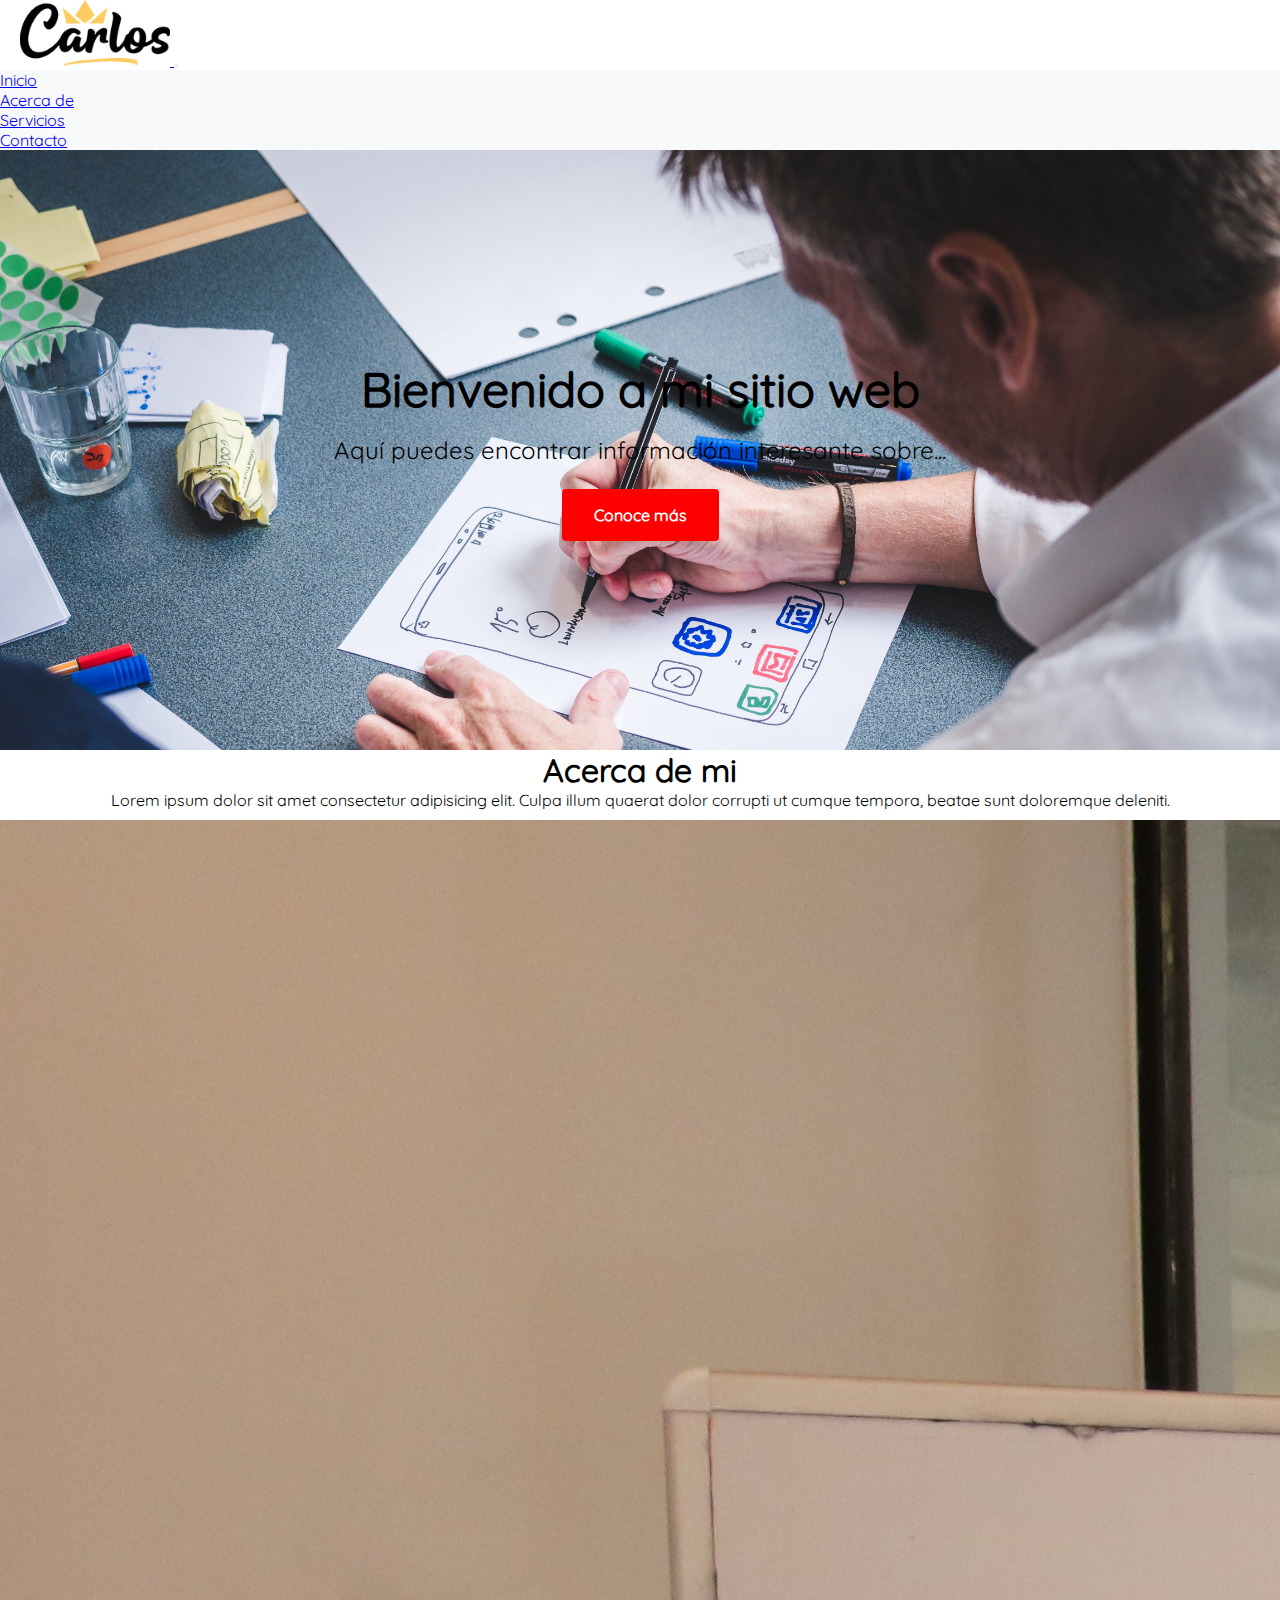
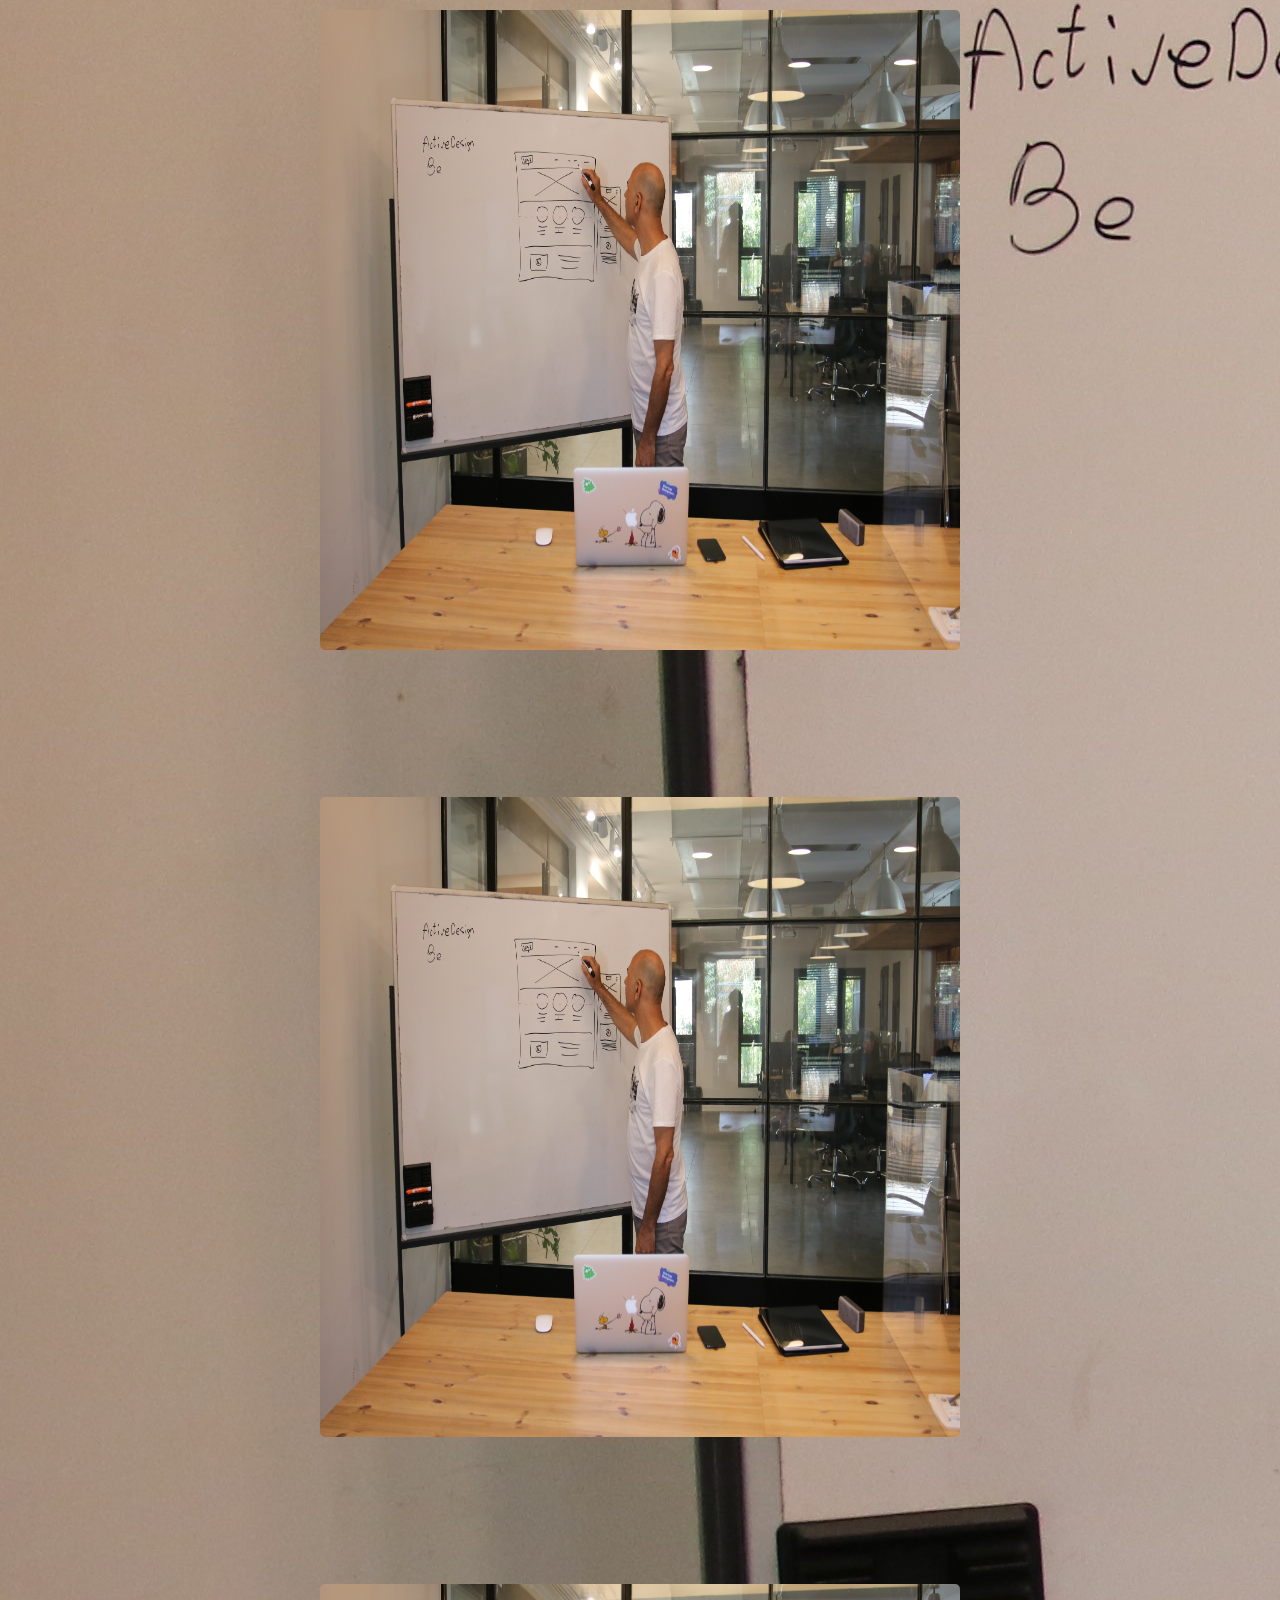
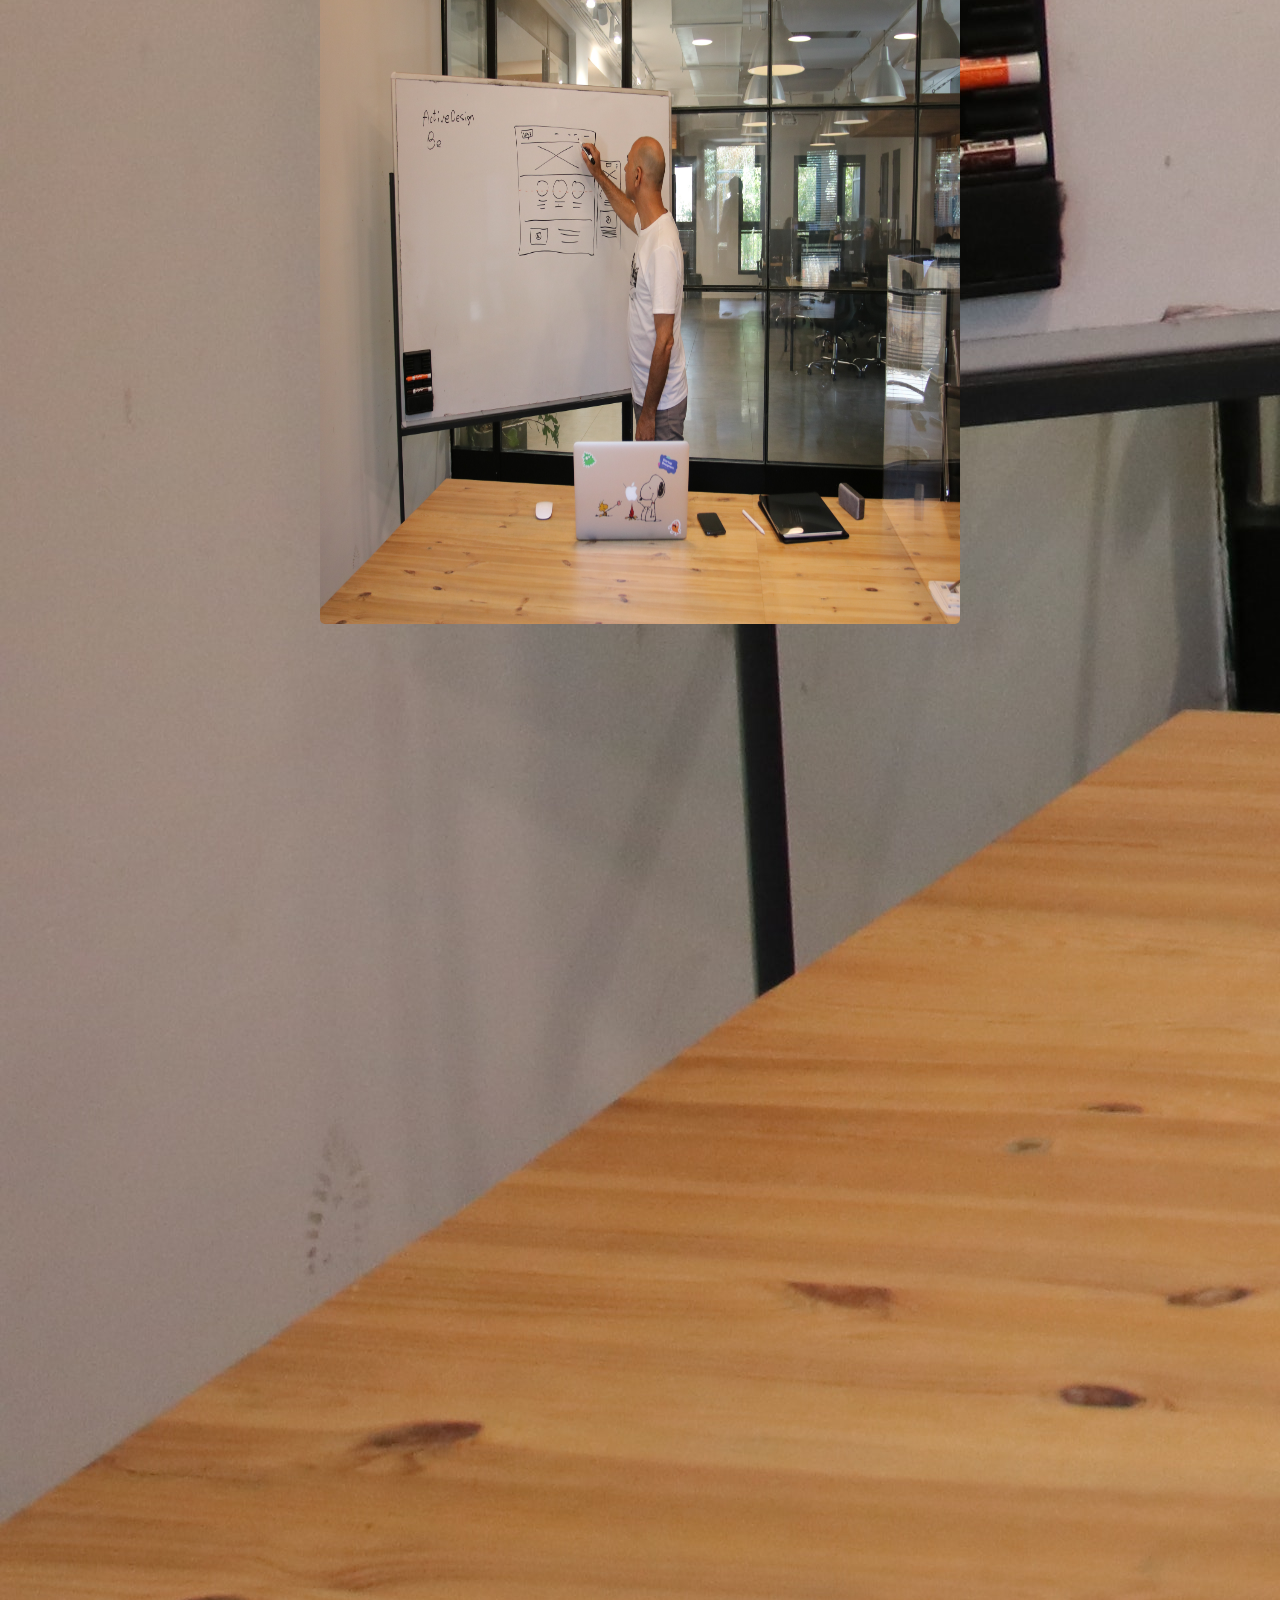
<file: web_carlos/index.html>
<!DOCTYPE html>
<html lang="en">
  <head>
    <meta charset="UTF-8" />
    <meta http-equiv="X-UA-Compatible" content="IE=edge" />
    <meta name="viewport" content="width=device-width, initial-scale=1.0" />
    <link href="https://cdn.jsdelivr.net/npm/bootstrap@5.3.0-alpha3/dist/css/bootstrap.min.css" rel="stylesheet"
      integrity="sha384-KK94CHFLLe+nY2dmCWGMq91rCGa5gtU4mk92HdvYe+M/SXH301p5ILy+dN9+nJOZ" crossorigin="anonymous">
    <link rel="stylesheet" href="./css/styles.css" />
    <title>Pagina web Carlos</title>
  </head>
  <body>
    <nav class="navbar navbar-expand-lg navbar-light bg-light">
      <div class="container-fluid">
        <a class="navbar-brand" href="/">
          <img src="./assets/img/carlos_logo.webp" alt="logo" />
        </a>
        <button class="navbar-toggler" type="button" data-bs-toggle="collapse" data-bs-target="#navbarSupportedContent"
          aria-controls="navbarSupportedContent" aria-expanded="false" aria-label="Toggle navigation">
          <span class="navbar-toggler-icon"></span>
        </button>
        <div class="collapse navbar-collapse" id="navbarSupportedContent">
          <ul class="navbar-nav me-auto mb-2 mb-lg-0">
            <li class="nav-item">
              <a class="nav-link active" aria-current="page" href="index.html">Inicio</a>
            </li>
            <li class="nav-item">
              <a class="nav-link" href="about.html">Acerca de</a>
            </li>
            <li class="nav-item">
              <a class="nav-link" href="servicios.html">Servicios</a>
            </li>
            <li class="nav-item">
              <a class="nav-link" href="contacto.html">Contacto</a>
            </li>
          </ul>
        </div>
      </div>
    </nav>
    <section id="hero" class="hero-section">
      <!-- Aquí puedes agregar el contenido de la sección "Hero Section" -->
      <div class="container hero-content">
        <div class="row">
          <div class="col-12">
            <h1 class="hero-title">Bienvenido a mi sitio web</h1>
            <p class="hero-description">
              Aquí puedes encontrar información interesante sobre...
            </p>
            <a href="#sobre-mi" class="hero-button">Conoce más</a>
          </div>
        </div>
        </div>
    </section>
    <section id="sobre-mi">
      <!-- Aquí puedes agregar el contenido de la sección "Acerca de" -->
      <div class="container">
        <div class="row justify-content-center">
          <div class="col-12">
            <div class="head-title">
              <h1>Acerca de mi</h1>
              <p>Lorem ipsum dolor sit amet consectetur adipisicing elit. Culpa illum quaerat dolor corrupti ut cumque
                tempora, beatae sunt doloremque deleniti.</p>
            </div>
          </div>
          </div>
          <div class="row justify-content-center">
            <div class="col-12 col-xxl-7">
              <div class="d-flex justify-content-center align-items-center">
                <div class="image">
                  <img
                  class="img-fluid"
                  src="./assets/img/about.jpg"
                  alt="about"
                />
              </div>
              </div>
              </div>
              <div class="col-12 col-xxl-5 mt-3">
            <p class="text">
              Lorem ipsum dolor sit amet consectetur adipisicing elit. Quisquam
              placeat neque esse illo rerum. Odio fugit iste sapiente, ducimus
              possimus reprehenderit et doloremque nostrum sunt vitae asperiores
              fuga molestias ab officia? Provident reprehenderit magnam deserunt
              voluptatum id fugiat tempore magni in! Obcaecati nostrum provident,
              commodi consectetur consequuntur suscipit similique fugiat
              voluptate, sequi ea magnam aliquam iste id! Repudiandae, totam
              accusantium?
            </p>
            </div>
            </div>
      </div>

    </section>

    <section id="servicios">
      <!-- Aquí puedes agregar el contenido de la sección "Servicios" -->
      <div class="container">
        <div class="row justify-content-center">
          <div class="col-12">
            <div class="head-title">
              <h1>Servicios</h1>
              <p>Lorem ipsum dolor sit amet consectetur adipisicing elit. Culpa illum quaerat dolor corrupti ut cumque tempora,
                beatae sunt doloremque deleniti.</p>
            </div>
          </div>
          </div>
          <div class="row">
            <div class="col-12 col-xxl-4">
              <div class="services-content">
                <img src="./assets/img/about.jpg" alt="about" class="image" />
                <h3>Servicio 1</h3>
                <p class="text">
                  Lorem ipsum dolor sit amet consectetur adipisicing elit. Quisquam
                  placeat neque esse illo rerum. Odio fugit iste sapiente, ducimus
                  possimus reprehenderit et doloremque nostrum sunt vitae asperiores
                  fuga molestias ab officia? Provident reprehenderit magnam deserunt
                  
                </p>
              </div>
          </div>
          <div class="col-12 col-xxl-4">
            <div class="services-content">
              <img src="./assets/img/about.jpg" alt="about" class="image" />
              <h3>Servicio 1</h3>
              <p class="text">
                Lorem ipsum dolor sit amet consectetur adipisicing elit. Quisquam
                placeat neque esse illo rerum. Odio fugit iste sapiente, ducimus
                possimus reprehenderit et doloremque nostrum sunt vitae asperiores
                fuga molestias ab officia? Provident reprehenderit magnam deserunt
                
              </p>
              </div>
          </div>
          <div class="col-12 col-xxl-4">
            <div class="services-content">
              <img src="./assets/img/about.jpg" alt="about" class="image" />
              <h3>Servicio 1</h3>
              <p class="text">
                Lorem ipsum dolor sit amet consectetur adipisicing elit. Quisquam
                placeat neque esse illo rerum. Odio fugit iste sapiente, ducimus
                possimus reprehenderit et doloremque nostrum sunt vitae asperiores
                fuga molestias ab officia? Provident reprehenderit magnam deserunt
                
              </p>
            </div>
            </div>
        </div>
      </div>
    </section>
    
    <footer>
      <!-- Aquí puedes agregar tu pie de página con información adicional o enlaces de interés -->
    </footer>
    <script src="https://cdn.jsdelivr.net/npm/bootstrap@5.3.0-alpha3/dist/js/bootstrap.bundle.min.js"
      integrity="sha384-ENjdO4Dr2bkBIFxQpeoTz1HIcje39Wm4jDKdf19U8gI4ddQ3GYNS7NTKfAdVQSZe" crossorigin="anonymous"></script>
  </body>
</html>
</file>
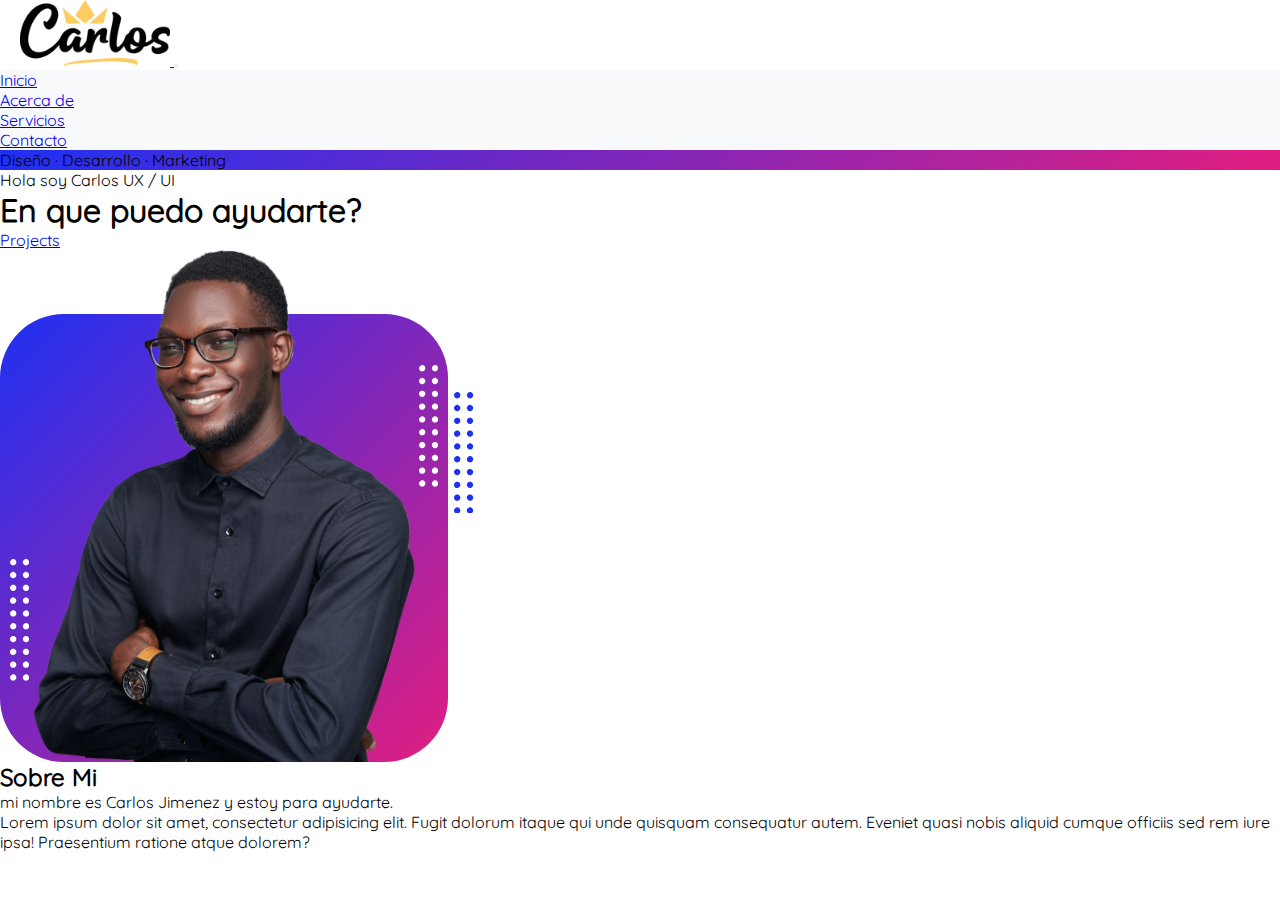
<file: web_carlos/about.html>
<!DOCTYPE html>
<html lang="en">
<head>
  <meta charset="UTF-8">
  <meta http-equiv="X-UA-Compatible" content="IE=edge">
  <meta name="viewport" content="width=device-width, initial-scale=1.0">
<link href="https://cdn.jsdelivr.net/npm/bootstrap@5.3.0-alpha3/dist/css/bootstrap.min.css" rel="stylesheet"
    integrity="sha384-KK94CHFLLe+nY2dmCWGMq91rCGa5gtU4mk92HdvYe+M/SXH301p5ILy+dN9+nJOZ" crossorigin="anonymous">
<link rel="stylesheet" href="./css/styles.css" />
<title>Sobre Mi</title>
</head>
<body>
    <nav class="navbar navbar-expand-lg navbar-light bg-light">
        <div class="container-fluid">
            <a class="navbar-brand" href="/">
                <img src="./assets/img/carlos_logo.webp" alt="logo" />
        </a>
        <button class="navbar-toggler" type="button" data-bs-toggle="collapse" data-bs-target="#navbarSupportedContent"
            aria-controls="navbarSupportedContent" aria-expanded="false" aria-label="Toggle navigation">
            <span class="navbar-toggler-icon"></span>
        </button>
        <div class="collapse navbar-collapse" id="navbarSupportedContent">
            <ul class="navbar-nav me-auto mb-2 mb-lg-0">
                <li class="nav-item">
                    <a class="nav-link active" aria-current="page" href="index.html">Inicio</a>
                </li>
                <li class="nav-item">
                    <a class="nav-link" href="about.html">Acerca de</a>
                </li>
                <li class="nav-item">
                    <a class="nav-link" href="servicios.html">Servicios</a>
                </li>
                <li class="nav-item">
                    <a class="nav-link" href="contacto.html">Contacto</a>
                </li>
            </ul>
        </div>
        </div>
    </nav>
<!-- Header-->
<header class="py-5">
    <div class="container px-5 pb-5">
        <div class="row gx-5 align-items-center">
            <div class="col-xxl-5">
                <!-- Header text content-->
                <div class="text-center text-xxl-start">
                    <div class="badge bg-gradient-primary-to-secondary text-white mb-4">
                        <div class="text-uppercase">Diseño &middot; Desarrollo &middot; Marketing</div>
                    </div>
                    <div class="fs-3 fw-light text-muted">Hola soy Carlos UX / UI</div>
                    <h1 class="display-3 fw-bolder mb-5"><span class="text-gradient d-inline">En que puedo
                            ayudarte?</span></h1>
                    <div class="d-grid gap-3 d-sm-flex justify-content-sm-center justify-content-xxl-start mb-3">
                        <a class="btn btn-outline-dark btn-lg px-5 py-3 fs-6 fw-bolder"
                            href="servicios.html">Projects</a>
                    </div>
                </div>
            </div>
            <div class="col-xxl-7">
                <!-- Header profile picture-->
                <div class="d-flex justify-content-center mt-5 mt-xxl-0">
                    <div class="profile bg-gradient-primary-to-secondary">
                        <!-- TIP: For best results, use a photo with a transparent background like the demo example below-->
                        <!-- Watch a tutorial on how to do this on YouTube (link)-->
                        <img class="profile-img" src="./assets/img/profile.png" alt="imagen" />
                        <div class="dots-1">
                            <!-- SVG Dots-->
                            <svg version="1.1" xmlns="http://www.w3.org/2000/svg"
                                xmlns:xlink="http://www.w3.org/1999/xlink" x="0px" y="0px" viewBox="0 0 191.6 1215.4"
                                style="enable-background: new 0 0 191.6 1215.4" xml:space="preserve">
                                <g transform="translate(0.000000,1280.000000) scale(0.100000,-0.100000)">
                                    <path
                                        d="M227.7,12788.6c-105-35-200-141-222-248c-43-206,163-412,369-369c155,32,275,190,260,339c-11,105-90,213-190,262        C383.7,12801.6,289.7,12808.6,227.7,12788.6z">
                                    </path>
                                    <path
                                        d="M1507.7,12788.6c-151-50-253-216-222-362c25-119,136-230,254-255c194-41,395,142,375,339c-11,105-90,213-190,262        C1663.7,12801.6,1569.7,12808.6,1507.7,12788.6z">
                                    </path>
                                    <path
                                        d="M227.7,11508.6c-105-35-200-141-222-248c-43-206,163-412,369-369c155,32,275,190,260,339c-11,105-90,213-190,262        C383.7,11521.6,289.7,11528.6,227.7,11508.6z">
                                    </path>
                                    <path
                                        d="M1507.7,11508.6c-151-50-253-216-222-362c25-119,136-230,254-255c194-41,395,142,375,339c-11,105-90,213-190,262        C1663.7,11521.6,1569.7,11528.6,1507.7,11508.6z">
                                    </path>
                                    <path
                                        d="M227.7,10228.6c-105-35-200-141-222-248c-43-206,163-412,369-369c155,32,275,190,260,339c-11,105-90,213-190,262        C383.7,10241.6,289.7,10248.6,227.7,10228.6z">
                                    </path>
                                    <path
                                        d="M1507.7,10228.6c-105-35-200-141-222-248c-43-206,163-412,369-369c155,32,275,190,260,339c-11,105-90,213-190,262        C1663.7,10241.6,1569.7,10248.6,1507.7,10228.6z">
                                    </path>
                                    <path
                                        d="M227.7,8948.6c-105-35-200-141-222-248c-43-206,163-412,369-369c155,32,275,190,260,339c-11,105-90,213-190,262        C383.7,8961.6,289.7,8968.6,227.7,8948.6z">
                                    </path>
                                    <path
                                        d="M1507.7,8948.6c-105-35-200-141-222-248c-43-206,163-412,369-369c155,32,275,190,260,339c-11,105-90,213-190,262        C1663.7,8961.6,1569.7,8968.6,1507.7,8948.6z">
                                    </path>
                                    <path
                                        d="M227.7,7668.6c-105-35-200-141-222-248c-43-206,163-412,369-369c155,32,275,190,260,339c-11,105-90,213-190,262        C383.7,7681.6,289.7,7688.6,227.7,7668.6z">
                                    </path>
                                    <path
                                        d="M1507.7,7668.6c-105-35-200-141-222-248c-43-206,163-412,369-369c155,32,275,190,260,339c-11,105-90,213-190,262        C1663.7,7681.6,1569.7,7688.6,1507.7,7668.6z">
                                    </path>
                                    <path
                                        d="M227.7,6388.6c-105-35-200-141-222-248c-43-206,163-412,369-369c155,32,275,190,260,339c-11,105-90,213-190,262        C383.7,6401.6,289.7,6408.6,227.7,6388.6z">
                                    </path>
                                    <path
                                        d="M1507.7,6388.6c-105-35-200-141-222-248c-43-206,163-412,369-369c155,32,275,190,260,339c-11,105-90,213-190,262        C1663.7,6401.6,1569.7,6408.6,1507.7,6388.6z">
                                    </path>
                                    <path
                                        d="M227.7,5108.6c-105-35-200-141-222-248c-43-206,163-412,369-369c155,32,275,190,260,339c-11,105-90,213-190,262        C383.7,5121.6,289.7,5128.6,227.7,5108.6z">
                                    </path>
                                    <path
                                        d="M1507.7,5108.6c-105-35-200-141-222-248c-43-206,163-412,369-369c155,32,275,190,260,339c-11,105-90,213-190,262        C1663.7,5121.6,1569.7,5128.6,1507.7,5108.6z">
                                    </path>
                                    <path
                                        d="M227.7,3828.6c-105-35-200-141-222-248c-43-206,163-412,369-369c155,32,275,190,260,339c-11,105-90,213-190,262        C383.7,3841.6,289.7,3848.6,227.7,3828.6z">
                                    </path>
                                    <path
                                        d="M1507.7,3828.6c-105-35-200-141-222-248c-43-206,163-412,369-369c155,32,275,190,260,339c-11,105-90,213-190,262        C1663.7,3841.6,1569.7,3848.6,1507.7,3828.6z">
                                    </path>
                                    <path
                                        d="M227.7,2548.6c-105-35-200-141-222-248c-43-206,163-412,369-369c155,32,275,190,260,339c-11,105-90,213-190,262        C383.7,2561.6,289.7,2568.6,227.7,2548.6z">
                                    </path>
                                    <path
                                        d="M1507.7,2548.6c-105-35-200-141-222-248c-43-206,163-412,369-369c155,32,275,190,260,339c-11,105-90,213-190,262        C1663.7,2561.6,1569.7,2568.6,1507.7,2548.6z">
                                    </path>
                                    <path
                                        d="M227.7,1268.6c-105-35-200-141-222-248c-43-206,163-412,369-369c155,32,275,190,260,339c-11,105-90,213-190,262        C383.7,1281.6,289.7,1288.6,227.7,1268.6z">
                                    </path>
                                    <path
                                        d="M1507.7,1268.6c-105-35-200-141-222-248c-43-206,163-412,369-369c155,32,275,190,260,339c-11,105-90,213-190,262        C1663.7,1281.6,1569.7,1288.6,1507.7,1268.6z">
                                    </path>
                                </g>
                            </svg>
                            <!-- END of SVG dots-->
                        </div>
                        <div class="dots-2">
                            <!-- SVG Dots-->
                            <svg version="1.1" xmlns="http://www.w3.org/2000/svg"
                                xmlns:xlink="http://www.w3.org/1999/xlink" x="0px" y="0px" viewBox="0 0 191.6 1215.4"
                                style="enable-background: new 0 0 191.6 1215.4" xml:space="preserve">
                                <g transform="translate(0.000000,1280.000000) scale(0.100000,-0.100000)">
                                    <path
                                        d="M227.7,12788.6c-105-35-200-141-222-248c-43-206,163-412,369-369c155,32,275,190,260,339c-11,105-90,213-190,262        C383.7,12801.6,289.7,12808.6,227.7,12788.6z">
                                    </path>
                                    <path
                                        d="M1507.7,12788.6c-151-50-253-216-222-362c25-119,136-230,254-255c194-41,395,142,375,339c-11,105-90,213-190,262        C1663.7,12801.6,1569.7,12808.6,1507.7,12788.6z">
                                    </path>
                                    <path
                                        d="M227.7,11508.6c-105-35-200-141-222-248c-43-206,163-412,369-369c155,32,275,190,260,339c-11,105-90,213-190,262        C383.7,11521.6,289.7,11528.6,227.7,11508.6z">
                                    </path>
                                    <path
                                        d="M1507.7,11508.6c-151-50-253-216-222-362c25-119,136-230,254-255c194-41,395,142,375,339c-11,105-90,213-190,262        C1663.7,11521.6,1569.7,11528.6,1507.7,11508.6z">
                                    </path>
                                    <path
                                        d="M227.7,10228.6c-105-35-200-141-222-248c-43-206,163-412,369-369c155,32,275,190,260,339c-11,105-90,213-190,262        C383.7,10241.6,289.7,10248.6,227.7,10228.6z">
                                    </path>
                                    <path
                                        d="M1507.7,10228.6c-105-35-200-141-222-248c-43-206,163-412,369-369c155,32,275,190,260,339c-11,105-90,213-190,262        C1663.7,10241.6,1569.7,10248.6,1507.7,10228.6z">
                                    </path>
                                    <path
                                        d="M227.7,8948.6c-105-35-200-141-222-248c-43-206,163-412,369-369c155,32,275,190,260,339c-11,105-90,213-190,262        C383.7,8961.6,289.7,8968.6,227.7,8948.6z">
                                    </path>
                                    <path
                                        d="M1507.7,8948.6c-105-35-200-141-222-248c-43-206,163-412,369-369c155,32,275,190,260,339c-11,105-90,213-190,262        C1663.7,8961.6,1569.7,8968.6,1507.7,8948.6z">
                                    </path>
                                    <path
                                        d="M227.7,7668.6c-105-35-200-141-222-248c-43-206,163-412,369-369c155,32,275,190,260,339c-11,105-90,213-190,262        C383.7,7681.6,289.7,7688.6,227.7,7668.6z">
                                    </path>
                                    <path
                                        d="M1507.7,7668.6c-105-35-200-141-222-248c-43-206,163-412,369-369c155,32,275,190,260,339c-11,105-90,213-190,262        C1663.7,7681.6,1569.7,7688.6,1507.7,7668.6z">
                                    </path>
                                    <path
                                        d="M227.7,6388.6c-105-35-200-141-222-248c-43-206,163-412,369-369c155,32,275,190,260,339c-11,105-90,213-190,262        C383.7,6401.6,289.7,6408.6,227.7,6388.6z">
                                    </path>
                                    <path
                                        d="M1507.7,6388.6c-105-35-200-141-222-248c-43-206,163-412,369-369c155,32,275,190,260,339c-11,105-90,213-190,262        C1663.7,6401.6,1569.7,6408.6,1507.7,6388.6z">
                                    </path>
                                    <path
                                        d="M227.7,5108.6c-105-35-200-141-222-248c-43-206,163-412,369-369c155,32,275,190,260,339c-11,105-90,213-190,262        C383.7,5121.6,289.7,5128.6,227.7,5108.6z">
                                    </path>
                                    <path
                                        d="M1507.7,5108.6c-105-35-200-141-222-248c-43-206,163-412,369-369c155,32,275,190,260,339c-11,105-90,213-190,262        C1663.7,5121.6,1569.7,5128.6,1507.7,5108.6z">
                                    </path>
                                    <path
                                        d="M227.7,3828.6c-105-35-200-141-222-248c-43-206,163-412,369-369c155,32,275,190,260,339c-11,105-90,213-190,262        C383.7,3841.6,289.7,3848.6,227.7,3828.6z">
                                    </path>
                                    <path
                                        d="M1507.7,3828.6c-105-35-200-141-222-248c-43-206,163-412,369-369c155,32,275,190,260,339c-11,105-90,213-190,262        C1663.7,3841.6,1569.7,3848.6,1507.7,3828.6z">
                                    </path>
                                    <path
                                        d="M227.7,2548.6c-105-35-200-141-222-248c-43-206,163-412,369-369c155,32,275,190,260,339c-11,105-90,213-190,262        C383.7,2561.6,289.7,2568.6,227.7,2548.6z">
                                    </path>
                                    <path
                                        d="M1507.7,2548.6c-105-35-200-141-222-248c-43-206,163-412,369-369c155,32,275,190,260,339c-11,105-90,213-190,262        C1663.7,2561.6,1569.7,2568.6,1507.7,2548.6z">
                                    </path>
                                    <path
                                        d="M227.7,1268.6c-105-35-200-141-222-248c-43-206,163-412,369-369c155,32,275,190,260,339c-11,105-90,213-190,262        C383.7,1281.6,289.7,1288.6,227.7,1268.6z">
                                    </path>
                                    <path
                                        d="M1507.7,1268.6c-105-35-200-141-222-248c-43-206,163-412,369-369c155,32,275,190,260,339c-11,105-90,213-190,262        C1663.7,1281.6,1569.7,1288.6,1507.7,1268.6z">
                                    </path>
                                </g>
                            </svg>
                            <!-- END of SVG dots-->
                        </div>
                        <div class="dots-3">
                            <!-- SVG Dots-->
                            <svg version="1.1" xmlns="http://www.w3.org/2000/svg"
                                xmlns:xlink="http://www.w3.org/1999/xlink" x="0px" y="0px" viewBox="0 0 191.6 1215.4"
                                style="enable-background: new 0 0 191.6 1215.4" xml:space="preserve">
                                <g transform="translate(0.000000,1280.000000) scale(0.100000,-0.100000)">
                                    <path
                                        d="M227.7,12788.6c-105-35-200-141-222-248c-43-206,163-412,369-369c155,32,275,190,260,339c-11,105-90,213-190,262        C383.7,12801.6,289.7,12808.6,227.7,12788.6z">
                                    </path>
                                    <path
                                        d="M1507.7,12788.6c-151-50-253-216-222-362c25-119,136-230,254-255c194-41,395,142,375,339c-11,105-90,213-190,262        C1663.7,12801.6,1569.7,12808.6,1507.7,12788.6z">
                                    </path>
                                    <path
                                        d="M227.7,11508.6c-105-35-200-141-222-248c-43-206,163-412,369-369c155,32,275,190,260,339c-11,105-90,213-190,262        C383.7,11521.6,289.7,11528.6,227.7,11508.6z">
                                    </path>
                                    <path
                                        d="M1507.7,11508.6c-151-50-253-216-222-362c25-119,136-230,254-255c194-41,395,142,375,339c-11,105-90,213-190,262        C1663.7,11521.6,1569.7,11528.6,1507.7,11508.6z">
                                    </path>
                                    <path
                                        d="M227.7,10228.6c-105-35-200-141-222-248c-43-206,163-412,369-369c155,32,275,190,260,339c-11,105-90,213-190,262        C383.7,10241.6,289.7,10248.6,227.7,10228.6z">
                                    </path>
                                    <path
                                        d="M1507.7,10228.6c-105-35-200-141-222-248c-43-206,163-412,369-369c155,32,275,190,260,339c-11,105-90,213-190,262        C1663.7,10241.6,1569.7,10248.6,1507.7,10228.6z">
                                    </path>
                                    <path
                                        d="M227.7,8948.6c-105-35-200-141-222-248c-43-206,163-412,369-369c155,32,275,190,260,339c-11,105-90,213-190,262        C383.7,8961.6,289.7,8968.6,227.7,8948.6z">
                                    </path>
                                    <path
                                        d="M1507.7,8948.6c-105-35-200-141-222-248c-43-206,163-412,369-369c155,32,275,190,260,339c-11,105-90,213-190,262        C1663.7,8961.6,1569.7,8968.6,1507.7,8948.6z">
                                    </path>
                                    <path
                                        d="M227.7,7668.6c-105-35-200-141-222-248c-43-206,163-412,369-369c155,32,275,190,260,339c-11,105-90,213-190,262        C383.7,7681.6,289.7,7688.6,227.7,7668.6z">
                                    </path>
                                    <path
                                        d="M1507.7,7668.6c-105-35-200-141-222-248c-43-206,163-412,369-369c155,32,275,190,260,339c-11,105-90,213-190,262        C1663.7,7681.6,1569.7,7688.6,1507.7,7668.6z">
                                    </path>
                                    <path
                                        d="M227.7,6388.6c-105-35-200-141-222-248c-43-206,163-412,369-369c155,32,275,190,260,339c-11,105-90,213-190,262        C383.7,6401.6,289.7,6408.6,227.7,6388.6z">
                                    </path>
                                    <path
                                        d="M1507.7,6388.6c-105-35-200-141-222-248c-43-206,163-412,369-369c155,32,275,190,260,339c-11,105-90,213-190,262        C1663.7,6401.6,1569.7,6408.6,1507.7,6388.6z">
                                    </path>
                                    <path
                                        d="M227.7,5108.6c-105-35-200-141-222-248c-43-206,163-412,369-369c155,32,275,190,260,339c-11,105-90,213-190,262        C383.7,5121.6,289.7,5128.6,227.7,5108.6z">
                                    </path>
                                    <path
                                        d="M1507.7,5108.6c-105-35-200-141-222-248c-43-206,163-412,369-369c155,32,275,190,260,339c-11,105-90,213-190,262        C1663.7,5121.6,1569.7,5128.6,1507.7,5108.6z">
                                    </path>
                                    <path
                                        d="M227.7,3828.6c-105-35-200-141-222-248c-43-206,163-412,369-369c155,32,275,190,260,339c-11,105-90,213-190,262        C383.7,3841.6,289.7,3848.6,227.7,3828.6z">
                                    </path>
                                    <path
                                        d="M1507.7,3828.6c-105-35-200-141-222-248c-43-206,163-412,369-369c155,32,275,190,260,339c-11,105-90,213-190,262        C1663.7,3841.6,1569.7,3848.6,1507.7,3828.6z">
                                    </path>
                                    <path
                                        d="M227.7,2548.6c-105-35-200-141-222-248c-43-206,163-412,369-369c155,32,275,190,260,339c-11,105-90,213-190,262        C383.7,2561.6,289.7,2568.6,227.7,2548.6z">
                                    </path>
                                    <path
                                        d="M1507.7,2548.6c-105-35-200-141-222-248c-43-206,163-412,369-369c155,32,275,190,260,339c-11,105-90,213-190,262        C1663.7,2561.6,1569.7,2568.6,1507.7,2548.6z">
                                    </path>
                                    <path
                                        d="M227.7,1268.6c-105-35-200-141-222-248c-43-206,163-412,369-369c155,32,275,190,260,339c-11,105-90,213-190,262        C383.7,1281.6,289.7,1288.6,227.7,1268.6z">
                                    </path>
                                    <path
                                        d="M1507.7,1268.6c-105-35-200-141-222-248c-43-206,163-412,369-369c155,32,275,190,260,339c-11,105-90,213-190,262        C1663.7,1281.6,1569.7,1288.6,1507.7,1268.6z">
                                    </path>
                                </g>
                            </svg>
                            <!-- END of SVG dots-->
                        </div>
                        <div class="dots-4">
                            <!-- SVG Dots-->
                            <svg version="1.1" xmlns="http://www.w3.org/2000/svg"
                                xmlns:xlink="http://www.w3.org/1999/xlink" x="0px" y="0px" viewBox="0 0 191.6 1215.4"
                                style="enable-background: new 0 0 191.6 1215.4" xml:space="preserve">
                                <g transform="translate(0.000000,1280.000000) scale(0.100000,-0.100000)">
                                    <path
                                        d="M227.7,12788.6c-105-35-200-141-222-248c-43-206,163-412,369-369c155,32,275,190,260,339c-11,105-90,213-190,262        C383.7,12801.6,289.7,12808.6,227.7,12788.6z">
                                    </path>
                                    <path
                                        d="M1507.7,12788.6c-151-50-253-216-222-362c25-119,136-230,254-255c194-41,395,142,375,339c-11,105-90,213-190,262        C1663.7,12801.6,1569.7,12808.6,1507.7,12788.6z">
                                    </path>
                                    <path
                                        d="M227.7,11508.6c-105-35-200-141-222-248c-43-206,163-412,369-369c155,32,275,190,260,339c-11,105-90,213-190,262        C383.7,11521.6,289.7,11528.6,227.7,11508.6z">
                                    </path>
                                    <path
                                        d="M1507.7,11508.6c-151-50-253-216-222-362c25-119,136-230,254-255c194-41,395,142,375,339c-11,105-90,213-190,262        C1663.7,11521.6,1569.7,11528.6,1507.7,11508.6z">
                                    </path>
                                    <path
                                        d="M227.7,10228.6c-105-35-200-141-222-248c-43-206,163-412,369-369c155,32,275,190,260,339c-11,105-90,213-190,262        C383.7,10241.6,289.7,10248.6,227.7,10228.6z">
                                    </path>
                                    <path
                                        d="M1507.7,10228.6c-105-35-200-141-222-248c-43-206,163-412,369-369c155,32,275,190,260,339c-11,105-90,213-190,262        C1663.7,10241.6,1569.7,10248.6,1507.7,10228.6z">
                                    </path>
                                    <path
                                        d="M227.7,8948.6c-105-35-200-141-222-248c-43-206,163-412,369-369c155,32,275,190,260,339c-11,105-90,213-190,262        C383.7,8961.6,289.7,8968.6,227.7,8948.6z">
                                    </path>
                                    <path
                                        d="M1507.7,8948.6c-105-35-200-141-222-248c-43-206,163-412,369-369c155,32,275,190,260,339c-11,105-90,213-190,262        C1663.7,8961.6,1569.7,8968.6,1507.7,8948.6z">
                                    </path>
                                    <path
                                        d="M227.7,7668.6c-105-35-200-141-222-248c-43-206,163-412,369-369c155,32,275,190,260,339c-11,105-90,213-190,262        C383.7,7681.6,289.7,7688.6,227.7,7668.6z">
                                    </path>
                                    <path
                                        d="M1507.7,7668.6c-105-35-200-141-222-248c-43-206,163-412,369-369c155,32,275,190,260,339c-11,105-90,213-190,262        C1663.7,7681.6,1569.7,7688.6,1507.7,7668.6z">
                                    </path>
                                    <path
                                        d="M227.7,6388.6c-105-35-200-141-222-248c-43-206,163-412,369-369c155,32,275,190,260,339c-11,105-90,213-190,262        C383.7,6401.6,289.7,6408.6,227.7,6388.6z">
                                    </path>
                                    <path
                                        d="M1507.7,6388.6c-105-35-200-141-222-248c-43-206,163-412,369-369c155,32,275,190,260,339c-11,105-90,213-190,262        C1663.7,6401.6,1569.7,6408.6,1507.7,6388.6z">
                                    </path>
                                    <path
                                        d="M227.7,5108.6c-105-35-200-141-222-248c-43-206,163-412,369-369c155,32,275,190,260,339c-11,105-90,213-190,262        C383.7,5121.6,289.7,5128.6,227.7,5108.6z">
                                    </path>
                                    <path
                                        d="M1507.7,5108.6c-105-35-200-141-222-248c-43-206,163-412,369-369c155,32,275,190,260,339c-11,105-90,213-190,262        C1663.7,5121.6,1569.7,5128.6,1507.7,5108.6z">
                                    </path>
                                    <path
                                        d="M227.7,3828.6c-105-35-200-141-222-248c-43-206,163-412,369-369c155,32,275,190,260,339c-11,105-90,213-190,262        C383.7,3841.6,289.7,3848.6,227.7,3828.6z">
                                    </path>
                                    <path
                                        d="M1507.7,3828.6c-105-35-200-141-222-248c-43-206,163-412,369-369c155,32,275,190,260,339c-11,105-90,213-190,262        C1663.7,3841.6,1569.7,3848.6,1507.7,3828.6z">
                                    </path>
                                    <path
                                        d="M227.7,2548.6c-105-35-200-141-222-248c-43-206,163-412,369-369c155,32,275,190,260,339c-11,105-90,213-190,262        C383.7,2561.6,289.7,2568.6,227.7,2548.6z">
                                    </path>
                                    <path
                                        d="M1507.7,2548.6c-105-35-200-141-222-248c-43-206,163-412,369-369c155,32,275,190,260,339c-11,105-90,213-190,262        C1663.7,2561.6,1569.7,2568.6,1507.7,2548.6z">
                                    </path>
                                    <path
                                        d="M227.7,1268.6c-105-35-200-141-222-248c-43-206,163-412,369-369c155,32,275,190,260,339c-11,105-90,213-190,262        C383.7,1281.6,289.7,1288.6,227.7,1268.6z">
                                    </path>
                                    <path
                                        d="M1507.7,1268.6c-105-35-200-141-222-248c-43-206,163-412,369-369c155,32,275,190,260,339c-11,105-90,213-190,262        C1663.7,1281.6,1569.7,1288.6,1507.7,1268.6z">
                                    </path>
                                </g>
                            </svg>
                            <!-- END of SVG dots-->
                        </div>
                    </div>
                </div>
            </div>
        </div>
    </div>
    </header>
<!-- About Section-->
<section class="bg-light py-5">
    <div class="container px-5">
        <div class="row gx-5 justify-content-center">
            <div class="col-xxl-8">
                <div class="text-center my-5">
                    <h2 class="display-5 fw-bolder"><span class="text-gradient d-inline">Sobre Mi</span></h2>
                    <p class="lead fw-light mb-4">mi nombre es Carlos Jimenez y estoy para ayudarte.</p>
                    <p class="text-muted">Lorem ipsum dolor sit amet, consectetur adipisicing elit. Fugit dolorum itaque
                        qui unde quisquam consequatur autem. Eveniet quasi nobis aliquid cumque officiis sed rem iure
                        ipsa! Praesentium ratione atque dolorem?</p>
                    <div class="d-flex justify-content-center fs-2 gap-4">
                        <a class="text-gradient" href="#!"><i class="bi bi-twitter"></i></a>
                        <a class="text-gradient" href="#!"><i class="bi bi-linkedin"></i></a>
                        <a class="text-gradient" href="#!"><i class="bi bi-github"></i></a>
                    </div>
                </div>
            </div>
        </div>
    </div>
</section>


  
</body>
</html>
</file>
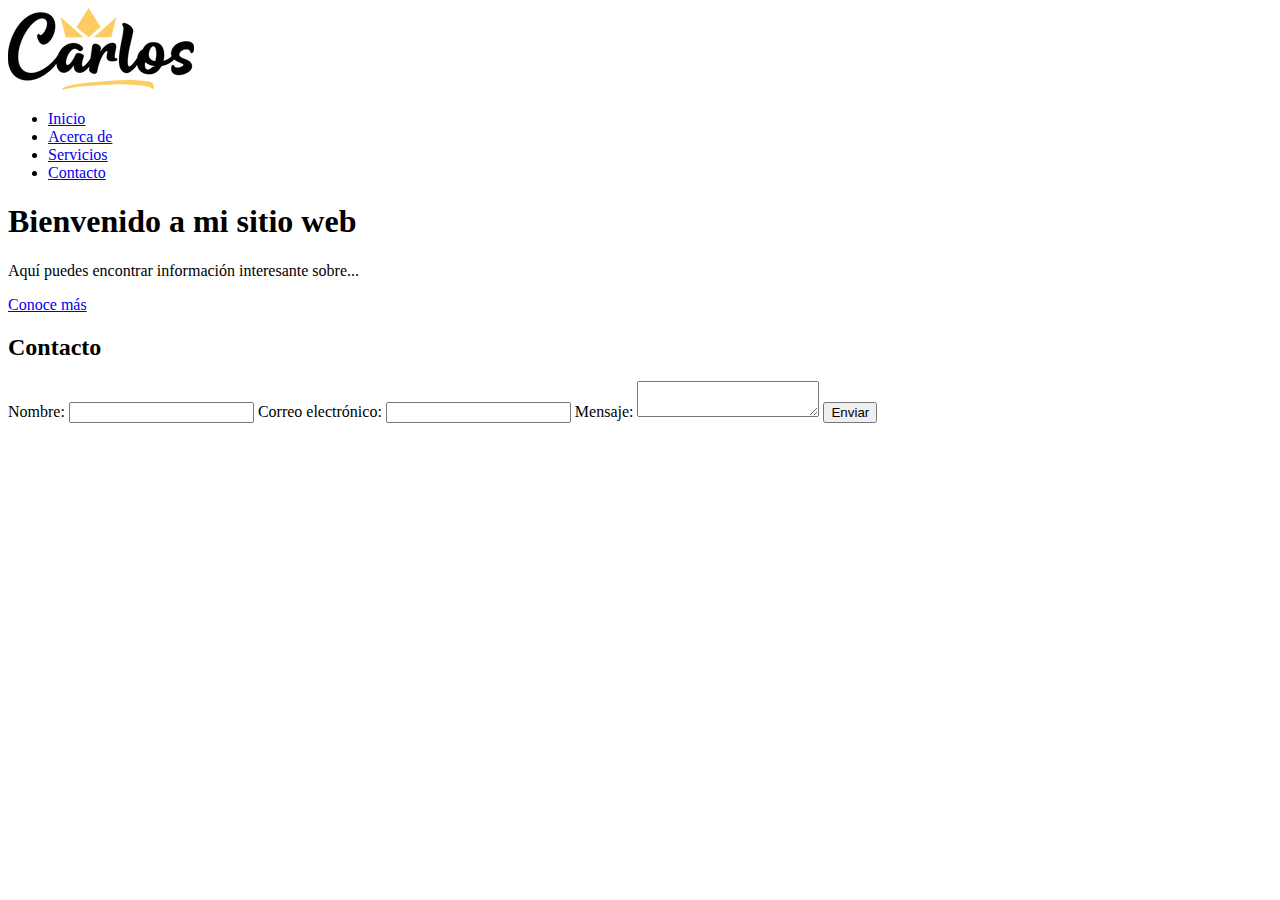
<file: web_carlos/contacto.html>
<!DOCTYPE html>
<html lang="en">
<head>
  <meta charset="UTF-8">
  <meta http-equiv="X-UA-Compatible" content="IE=edge">
  <meta name="viewport" content="width=device-width, initial-scale=1.0">
  <title>Contacto</title>
</head>
<body>
  <header class="header">
    <div class="brand">
      <img src="./assets/img/carlos_logo.webp" alt="logo" />
    </div>
    <div>
      <nav class="navbar">
        <ul class="navbar-nav">
          <li><a href="index.html">Inicio</a></li>
          <li><a href="about.html">Acerca de</a></li>
          <li><a href="servicios.html">Servicios</a></li>
          <li><a href="contacto.html">Contacto</a></li>
        </ul>
      </nav>
    </div>
  </header>
  <section id="hero" class="hero-section">
    <!-- Aquí puedes agregar el contenido de la sección "Hero Section" -->
    <div class="hero-content">
      <h1 class="hero-title">Bienvenido a mi sitio web</h1>
      <p class="hero-description">
        Aquí puedes encontrar información interesante sobre...
      </p>
      <a href="#sobre-mi" class="hero-button">Conoce más</a>
    </div>
  </section>
  <section class="contact">
    <h2>Contacto</h2>
    <form>
      <label for="name">Nombre:</label>
      <input type="text" id="name" name="name" required>
      
      <label for="email">Correo electrónico:</label>
      <input type="email" id="email" name="email" required>
      
      <label for="message">Mensaje:</label>
      <textarea id="message" name="message" required></textarea>
      
      <button type="submit">Enviar</button>
    </form>
  </section>  
</body>
</html>
</file>
<file: web_carlos/css/styles.css>
@font-face {
  font-family: 'Quicksand';
  src: url('../assets/fonts/Quicksand-Regular.ttf');
}

* {
  margin: 0;
  padding: 0;
  box-sixing: border-box;
}

body {
  font-family: 'Quicksand', 'Helvetica Neue', sans-serif;
}

.container-fluid {
  padding: 0;
}

.header {
  background-color: #f0f0f0;
  width: 100%;
  display: flex;
  justify-content: space-between;
  align-items: center;
}

.navbar {
  padding: 0;
}

.navbar-brand img {
  margin-left: 20px;
  width: 150px;
}

.navbar-toggler{
  margin-right: 30px;
}

.navbar-nav {
  align-items: center;
  width: 100%;
}

.navbar-nav ul {
  list-style: none;
  margin-left: 20px;
}

.navbar-collapse {
  background-color: #f2f2f2;
  display: flex;
  justify-content: center;
  align-items: center;
  flex-grow: revert;
  padding: 0px;
}

.hero-section {
  background-image: url('../assets/img/img-hero.jpg');
  background-size: cover;
  display: flex;
  align-items: center;
  justify-content: center;
  height: 600px;
  width: 100%;
}

.hero-content {
  text-align: center;
  padding: 1rem;
  color: #ffffff;
}

.hero-title {
  font-size: 3rem;
  margin-bottom: 1rem;
  color: #000;
}

.hero-description {
  font-size: 1.5rem;
  margin-bottom: 1.5rem;
  color: #000;
}

.hero-button {
  display: inline-block;
  padding: 1rem 2rem;
  background-color: #ff0000;
  color: #ffffff;
  text-decoration: none;
  font-weight: bold;
  border-radius: 4px;
}

.hero-button:hover {
  background-color: #cc0000;
}

.head-title {
  display: flex;
  flex-direction: column;
  justify-content: center;
  align-items: center;
  margin-bottom: 10px;
}

.about {
  display: flex;
  flex-direction: column;
  align-items: center;
  margin-top: 10px;
}

.about-content {
  display: flex;
  justify-content: center;
  align-items: center;
  padding: 5px 10px;
}

.image {
  position: relative;
  height: 75vh;
  width: 75vw;
  max-height: 40rem;
  max-width: 40rem;

}

.text {
  flex: 1 1 auto;
}

.services {
  display: flex;
  justify-content: space-between;
  align-items: center;
  flex-wrap: wrap;
}

.services-content {
  margin-bottom: 30px;
  text-align: center;
  box-shadow: 0 0 10px rgba(0, 0, 0, 0.3);
  padding: 20px;
  border-radius: 10px;
  margin-top: 10px;
}

.services-content img {
  width: 100%;
  border-radius: 5px;
}

.services-content h3 {
  font-size: 18px;
  margin-bottom: 10px;
}

.services-content p {
  margin-top: 10px;
  font-size: 1em;
  color: #777;
}

.bg-gradient-primary-to-secondary {
  background: #1e30f3;
  background: linear-gradient(135deg, #1e30f3 0%, #e21e80 100%);
}

.profile {
  position: relative;
  height: 75vw;
  width: 75vw;
  border-radius: 5vw;
  margin-top: 5vw;
  max-height: 40rem;
  max-width: 40rem;
}
.profile .profile-img {
  height: 80vw;
  max-height: 45rem;
  position: absolute;
  bottom: 0;
  left: 50%;
  transform: translateX(-50%);
}
.profile .dots-1 {
  position: absolute;
  width: 3vw;
  right: 1.5vw;
  top: 4vw;
}
.profile .dots-1 svg {
  fill: #fff;
}
.profile .dots-2 {
  position: absolute;
  width: 3vw;
  right: -4vw;
  top: 6.05vw;
}
.profile .dots-2 svg {
  fill: #1e30f3;
}
.profile .dots-3 {
  position: absolute;
  width: 3vw;
  left: 1.5vw;
  bottom: 6.05vw;
}
.profile .dots-3 svg {
  fill: #fff;
}
.profile .dots-4 {
  position: absolute;
  width: 3vw;
  left: -4vw;
  bottom: 4vw;
}
.profile .dots-4 svg {
  fill: #1e30f3;
}

@media (min-width: 576px) {
  .profile {
    height: 60vw;
    width: 60vw;
  }
  .profile .profile-img {
    height: 65vw;
  }
  .profile .dots-1 {
    width: 3vw;
    right: 1.5vw;
  }
  .profile .dots-2 {
    width: 3vw;
    right: -4vw;
  }
  .profile .dots-3 {
    width: 3vw;
    left: 1.5vw;
  }
  .profile .dots-4 {
    width: 3vw;
    left: -4vw;
  }
}
@media (min-width: 768px) {
  .profile {
    height: 50vw;
    width: 50vw;
  }
  .profile .profile-img {
    height: 55vw;
  }
  .profile .dots-1 {
    width: 3vw;
    right: 1.5vw;
  }
  .profile .dots-2 {
    width: 3vw;
    right: -4vw;
  }
  .profile .dots-3 {
    width: 3vw;
    left: 1.5vw;
  }
  .profile .dots-4 {
    width: 3vw;
    left: -4vw;
  }
}
@media (min-width: 992px) {
  .profile {
    height: 40vw;
    width: 40vw;
  }
  .profile .profile-img {
    height: 45vw;
  }
  .profile .dots-1 {
    width: 1.5vw;
    right: 0.75vw;
  }
  .profile .dots-2 {
    width: 1.5vw;
    right: -2vw;
  }
  .profile .dots-3 {
    width: 1.5vw;
    left: 0.75vw;
  }
  .profile .dots-4 {
    width: 1.5vw;
    left: -2vw;
  }
}
@media (min-width: 1200px) {
  .profile {
    height: 35vw;
    width: 35vw;
  }
  .profile .profile-img {
    height: 40vw;
  }
  .profile .dots-1 {
    width: 1.5vw;
    right: 0.75vw;
  }
  .profile .dots-2 {
    width: 1.5vw;
    right: -2vw;
  }
  .profile .dots-3 {
    width: 1.5vw;
    left: 0.75vw;
  }
  .profile .dots-4 {
    width: 1.5vw;
    left: -2vw;
  }
}

/* Media Queries */
@media (min-width: 992px) {
  .navbar-collapse {
    background-color: #f8f9fa;
  }
}
</file>
